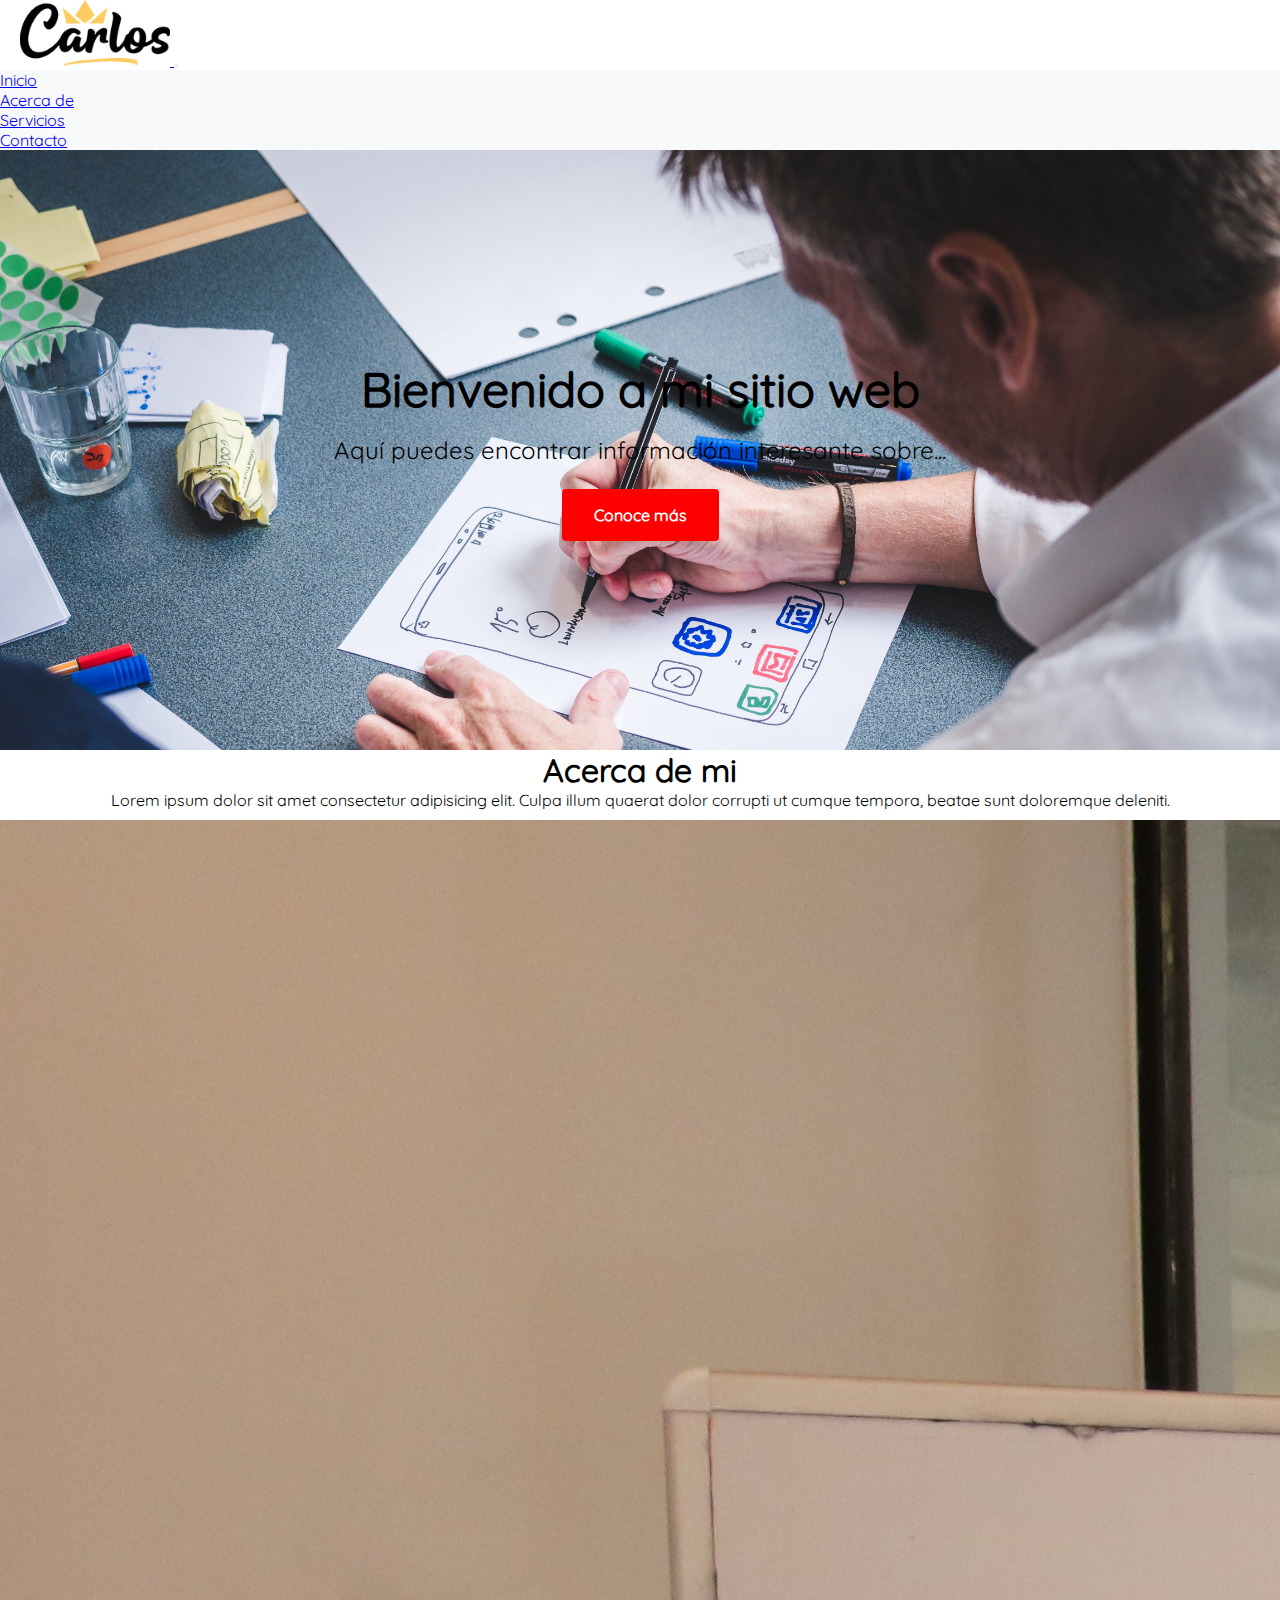
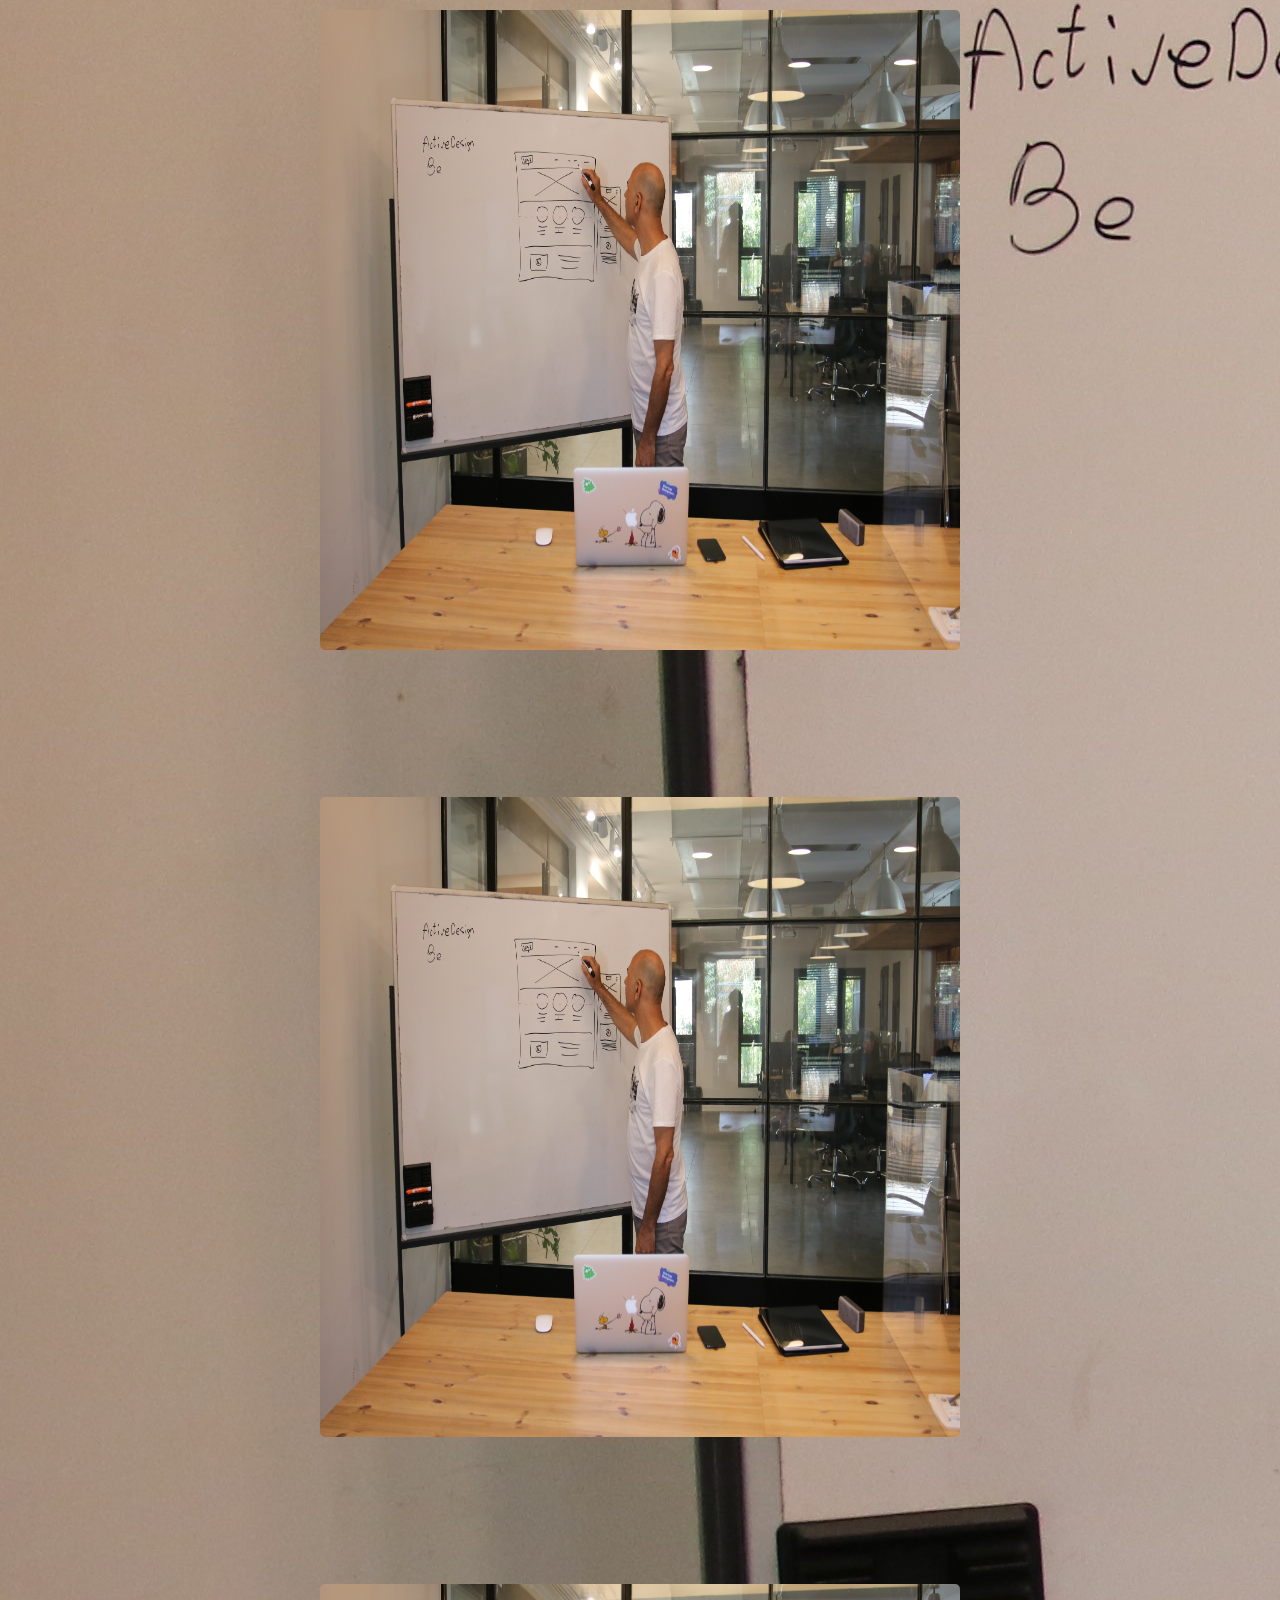
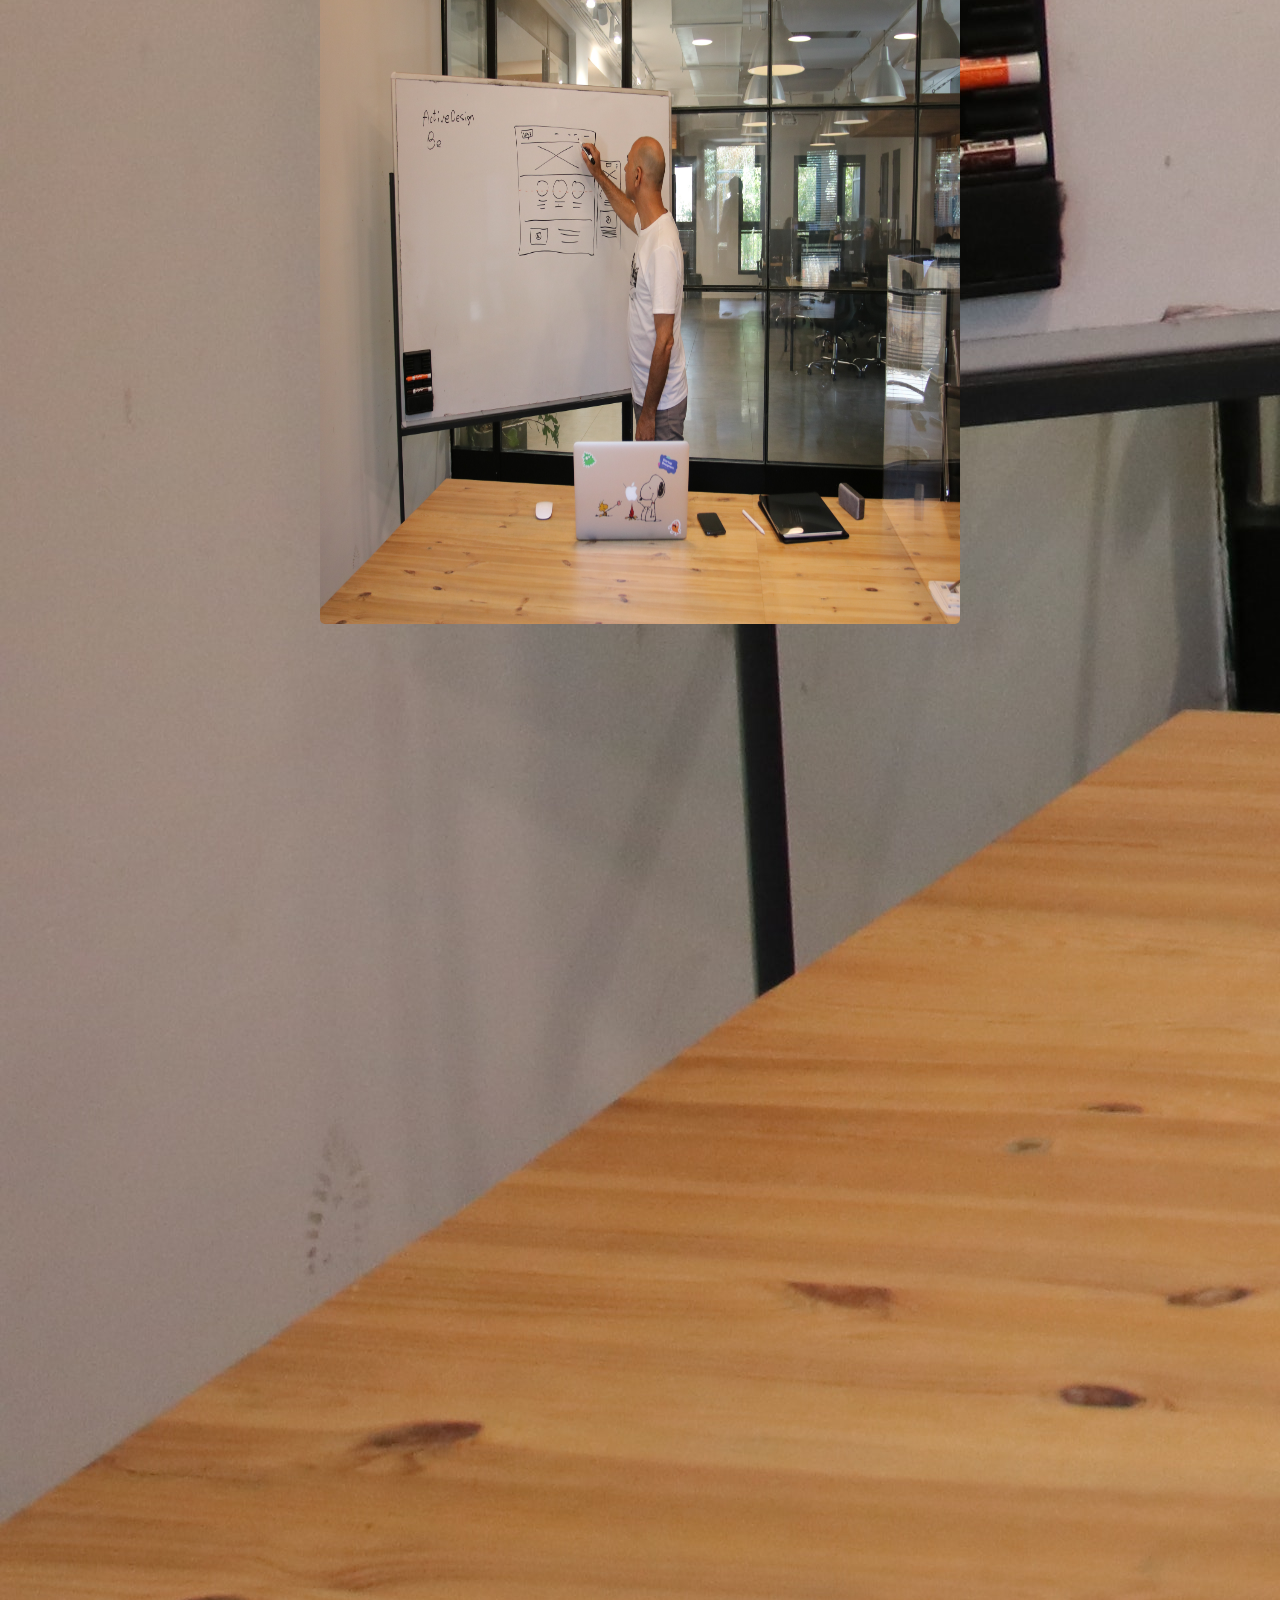
<file: web_carlos/index.html>
<!DOCTYPE html>
<html lang="en">
  <head>
    <meta charset="UTF-8" />
    <meta http-equiv="X-UA-Compatible" content="IE=edge" />
    <meta name="viewport" content="width=device-width, initial-scale=1.0" />
    <link href="https://cdn.jsdelivr.net/npm/bootstrap@5.3.0-alpha3/dist/css/bootstrap.min.css" rel="stylesheet"
      integrity="sha384-KK94CHFLLe+nY2dmCWGMq91rCGa5gtU4mk92HdvYe+M/SXH301p5ILy+dN9+nJOZ" crossorigin="anonymous">
    <link rel="stylesheet" href="./css/styles.css" />
    <title>Pagina web Carlos</title>
  </head>
  <body>
    <nav class="navbar navbar-expand-lg navbar-light bg-light">
      <div class="container-fluid">
        <a class="navbar-brand" href="/">
          <img src="./assets/img/carlos_logo.webp" alt="logo" />
        </a>
        <button class="navbar-toggler" type="button" data-bs-toggle="collapse" data-bs-target="#navbarSupportedContent"
          aria-controls="navbarSupportedContent" aria-expanded="false" aria-label="Toggle navigation">
          <span class="navbar-toggler-icon"></span>
        </button>
        <div class="collapse navbar-collapse" id="navbarSupportedContent">
          <ul class="navbar-nav me-auto mb-2 mb-lg-0">
            <li class="nav-item">
              <a class="nav-link active" aria-current="page" href="index.html">Inicio</a>
            </li>
            <li class="nav-item">
              <a class="nav-link" href="about.html">Acerca de</a>
            </li>
            <li class="nav-item">
              <a class="nav-link" href="servicios.html">Servicios</a>
            </li>
            <li class="nav-item">
              <a class="nav-link" href="contacto.html">Contacto</a>
            </li>
          </ul>
        </div>
      </div>
    </nav>
    <section id="hero" class="hero-section">
      <!-- Aquí puedes agregar el contenido de la sección "Hero Section" -->
      <div class="container hero-content">
        <div class="row">
          <div class="col-12">
            <h1 class="hero-title">Bienvenido a mi sitio web</h1>
            <p class="hero-description">
              Aquí puedes encontrar información interesante sobre...
            </p>
            <a href="#sobre-mi" class="hero-button">Conoce más</a>
          </div>
        </div>
        </div>
    </section>
    <section id="sobre-mi">
      <!-- Aquí puedes agregar el contenido de la sección "Acerca de" -->
      <div class="container">
        <div class="row justify-content-center">
          <div class="col-12">
            <div class="head-title">
              <h1>Acerca de mi</h1>
              <p>Lorem ipsum dolor sit amet consectetur adipisicing elit. Culpa illum quaerat dolor corrupti ut cumque
                tempora, beatae sunt doloremque deleniti.</p>
            </div>
          </div>
          </div>
          <div class="row justify-content-center">
            <div class="col-12 col-xxl-7">
              <div class="d-flex justify-content-center align-items-center">
                <div class="image">
                  <img
                  class="img-fluid"
                  src="./assets/img/about.jpg"
                  alt="about"
                />
              </div>
              </div>
              </div>
              <div class="col-12 col-xxl-5 mt-3">
            <p class="text">
              Lorem ipsum dolor sit amet consectetur adipisicing elit. Quisquam
              placeat neque esse illo rerum. Odio fugit iste sapiente, ducimus
              possimus reprehenderit et doloremque nostrum sunt vitae asperiores
              fuga molestias ab officia? Provident reprehenderit magnam deserunt
              voluptatum id fugiat tempore magni in! Obcaecati nostrum provident,
              commodi consectetur consequuntur suscipit similique fugiat
              voluptate, sequi ea magnam aliquam iste id! Repudiandae, totam
              accusantium?
            </p>
            </div>
            </div>
      </div>

    </section>

    <section id="servicios">
      <!-- Aquí puedes agregar el contenido de la sección "Servicios" -->
      <div class="container">
        <div class="row justify-content-center">
          <div class="col-12">
            <div class="head-title">
              <h1>Servicios</h1>
              <p>Lorem ipsum dolor sit amet consectetur adipisicing elit. Culpa illum quaerat dolor corrupti ut cumque tempora,
                beatae sunt doloremque deleniti.</p>
            </div>
          </div>
          </div>
          <div class="row">
            <div class="col-12 col-xxl-4">
              <div class="services-content">
                <img src="./assets/img/about.jpg" alt="about" class="image" />
                <h3>Servicio 1</h3>
                <p class="text">
                  Lorem ipsum dolor sit amet consectetur adipisicing elit. Quisquam
                  placeat neque esse illo rerum. Odio fugit iste sapiente, ducimus
                  possimus reprehenderit et doloremque nostrum sunt vitae asperiores
                  fuga molestias ab officia? Provident reprehenderit magnam deserunt
                  
                </p>
              </div>
          </div>
          <div class="col-12 col-xxl-4">
            <div class="services-content">
              <img src="./assets/img/about.jpg" alt="about" class="image" />
              <h3>Servicio 1</h3>
              <p class="text">
                Lorem ipsum dolor sit amet consectetur adipisicing elit. Quisquam
                placeat neque esse illo rerum. Odio fugit iste sapiente, ducimus
                possimus reprehenderit et doloremque nostrum sunt vitae asperiores
                fuga molestias ab officia? Provident reprehenderit magnam deserunt
                
              </p>
              </div>
          </div>
          <div class="col-12 col-xxl-4">
            <div class="services-content">
              <img src="./assets/img/about.jpg" alt="about" class="image" />
              <h3>Servicio 1</h3>
              <p class="text">
                Lorem ipsum dolor sit amet consectetur adipisicing elit. Quisquam
                placeat neque esse illo rerum. Odio fugit iste sapiente, ducimus
                possimus reprehenderit et doloremque nostrum sunt vitae asperiores
                fuga molestias ab officia? Provident reprehenderit magnam deserunt
                
              </p>
            </div>
            </div>
        </div>
      </div>
    </section>
    
    <footer>
      <!-- Aquí puedes agregar tu pie de página con información adicional o enlaces de interés -->
    </footer>
    <script src="https://cdn.jsdelivr.net/npm/bootstrap@5.3.0-alpha3/dist/js/bootstrap.bundle.min.js"
      integrity="sha384-ENjdO4Dr2bkBIFxQpeoTz1HIcje39Wm4jDKdf19U8gI4ddQ3GYNS7NTKfAdVQSZe" crossorigin="anonymous"></script>
  </body>
</html>
</file>
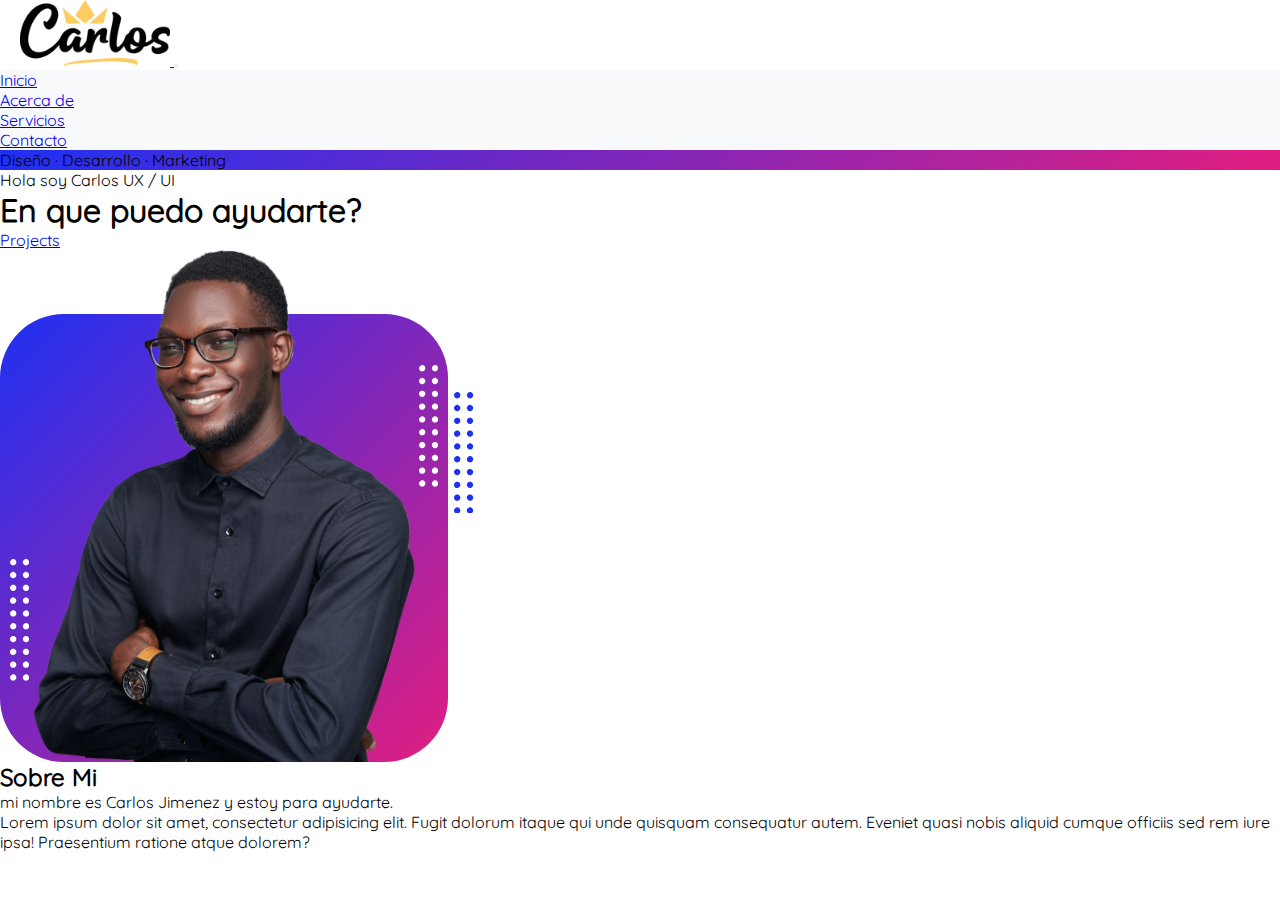
<file: web_carlos/about.html>
<!DOCTYPE html>
<html lang="en">
<head>
  <meta charset="UTF-8">
  <meta http-equiv="X-UA-Compatible" content="IE=edge">
  <meta name="viewport" content="width=device-width, initial-scale=1.0">
<link href="https://cdn.jsdelivr.net/npm/bootstrap@5.3.0-alpha3/dist/css/bootstrap.min.css" rel="stylesheet"
    integrity="sha384-KK94CHFLLe+nY2dmCWGMq91rCGa5gtU4mk92HdvYe+M/SXH301p5ILy+dN9+nJOZ" crossorigin="anonymous">
<link rel="stylesheet" href="./css/styles.css" />
<title>Sobre Mi</title>
</head>
<body>
    <nav class="navbar navbar-expand-lg navbar-light bg-light">
        <div class="container-fluid">
            <a class="navbar-brand" href="/">
                <img src="./assets/img/carlos_logo.webp" alt="logo" />
        </a>
        <button class="navbar-toggler" type="button" data-bs-toggle="collapse" data-bs-target="#navbarSupportedContent"
            aria-controls="navbarSupportedContent" aria-expanded="false" aria-label="Toggle navigation">
            <span class="navbar-toggler-icon"></span>
        </button>
        <div class="collapse navbar-collapse" id="navbarSupportedContent">
            <ul class="navbar-nav me-auto mb-2 mb-lg-0">
                <li class="nav-item">
                    <a class="nav-link active" aria-current="page" href="index.html">Inicio</a>
                </li>
                <li class="nav-item">
                    <a class="nav-link" href="about.html">Acerca de</a>
                </li>
                <li class="nav-item">
                    <a class="nav-link" href="servicios.html">Servicios</a>
                </li>
                <li class="nav-item">
                    <a class="nav-link" href="contacto.html">Contacto</a>
                </li>
            </ul>
        </div>
        </div>
    </nav>
<!-- Header-->
<header class="py-5">
    <div class="container px-5 pb-5">
        <div class="row gx-5 align-items-center">
            <div class="col-xxl-5">
                <!-- Header text content-->
                <div class="text-center text-xxl-start">
                    <div class="badge bg-gradient-primary-to-secondary text-white mb-4">
                        <div class="text-uppercase">Diseño &middot; Desarrollo &middot; Marketing</div>
                    </div>
                    <div class="fs-3 fw-light text-muted">Hola soy Carlos UX / UI</div>
                    <h1 class="display-3 fw-bolder mb-5"><span class="text-gradient d-inline">En que puedo
                            ayudarte?</span></h1>
                    <div class="d-grid gap-3 d-sm-flex justify-content-sm-center justify-content-xxl-start mb-3">
                        <a class="btn btn-outline-dark btn-lg px-5 py-3 fs-6 fw-bolder"
                            href="servicios.html">Projects</a>
                    </div>
                </div>
            </div>
            <div class="col-xxl-7">
                <!-- Header profile picture-->
                <div class="d-flex justify-content-center mt-5 mt-xxl-0">
                    <div class="profile bg-gradient-primary-to-secondary">
                        <!-- TIP: For best results, use a photo with a transparent background like the demo example below-->
                        <!-- Watch a tutorial on how to do this on YouTube (link)-->
                        <img class="profile-img" src="./assets/img/profile.png" alt="imagen" />
                        <div class="dots-1">
                            <!-- SVG Dots-->
                            <svg version="1.1" xmlns="http://www.w3.org/2000/svg"
                                xmlns:xlink="http://www.w3.org/1999/xlink" x="0px" y="0px" viewBox="0 0 191.6 1215.4"
                                style="enable-background: new 0 0 191.6 1215.4" xml:space="preserve">
                                <g transform="translate(0.000000,1280.000000) scale(0.100000,-0.100000)">
                                    <path
                                        d="M227.7,12788.6c-105-35-200-141-222-248c-43-206,163-412,369-369c155,32,275,190,260,339c-11,105-90,213-190,262        C383.7,12801.6,289.7,12808.6,227.7,12788.6z">
                                    </path>
                                    <path
                                        d="M1507.7,12788.6c-151-50-253-216-222-362c25-119,136-230,254-255c194-41,395,142,375,339c-11,105-90,213-190,262        C1663.7,12801.6,1569.7,12808.6,1507.7,12788.6z">
                                    </path>
                                    <path
                                        d="M227.7,11508.6c-105-35-200-141-222-248c-43-206,163-412,369-369c155,32,275,190,260,339c-11,105-90,213-190,262        C383.7,11521.6,289.7,11528.6,227.7,11508.6z">
                                    </path>
                                    <path
                                        d="M1507.7,11508.6c-151-50-253-216-222-362c25-119,136-230,254-255c194-41,395,142,375,339c-11,105-90,213-190,262        C1663.7,11521.6,1569.7,11528.6,1507.7,11508.6z">
                                    </path>
                                    <path
                                        d="M227.7,10228.6c-105-35-200-141-222-248c-43-206,163-412,369-369c155,32,275,190,260,339c-11,105-90,213-190,262        C383.7,10241.6,289.7,10248.6,227.7,10228.6z">
                                    </path>
                                    <path
                                        d="M1507.7,10228.6c-105-35-200-141-222-248c-43-206,163-412,369-369c155,32,275,190,260,339c-11,105-90,213-190,262        C1663.7,10241.6,1569.7,10248.6,1507.7,10228.6z">
                                    </path>
                                    <path
                                        d="M227.7,8948.6c-105-35-200-141-222-248c-43-206,163-412,369-369c155,32,275,190,260,339c-11,105-90,213-190,262        C383.7,8961.6,289.7,8968.6,227.7,8948.6z">
                                    </path>
                                    <path
                                        d="M1507.7,8948.6c-105-35-200-141-222-248c-43-206,163-412,369-369c155,32,275,190,260,339c-11,105-90,213-190,262        C1663.7,8961.6,1569.7,8968.6,1507.7,8948.6z">
                                    </path>
                                    <path
                                        d="M227.7,7668.6c-105-35-200-141-222-248c-43-206,163-412,369-369c155,32,275,190,260,339c-11,105-90,213-190,262        C383.7,7681.6,289.7,7688.6,227.7,7668.6z">
                                    </path>
                                    <path
                                        d="M1507.7,7668.6c-105-35-200-141-222-248c-43-206,163-412,369-369c155,32,275,190,260,339c-11,105-90,213-190,262        C1663.7,7681.6,1569.7,7688.6,1507.7,7668.6z">
                                    </path>
                                    <path
                                        d="M227.7,6388.6c-105-35-200-141-222-248c-43-206,163-412,369-369c155,32,275,190,260,339c-11,105-90,213-190,262        C383.7,6401.6,289.7,6408.6,227.7,6388.6z">
                                    </path>
                                    <path
                                        d="M1507.7,6388.6c-105-35-200-141-222-248c-43-206,163-412,369-369c155,32,275,190,260,339c-11,105-90,213-190,262        C1663.7,6401.6,1569.7,6408.6,1507.7,6388.6z">
                                    </path>
                                    <path
                                        d="M227.7,5108.6c-105-35-200-141-222-248c-43-206,163-412,369-369c155,32,275,190,260,339c-11,105-90,213-190,262        C383.7,5121.6,289.7,5128.6,227.7,5108.6z">
                                    </path>
                                    <path
                                        d="M1507.7,5108.6c-105-35-200-141-222-248c-43-206,163-412,369-369c155,32,275,190,260,339c-11,105-90,213-190,262        C1663.7,5121.6,1569.7,5128.6,1507.7,5108.6z">
                                    </path>
                                    <path
                                        d="M227.7,3828.6c-105-35-200-141-222-248c-43-206,163-412,369-369c155,32,275,190,260,339c-11,105-90,213-190,262        C383.7,3841.6,289.7,3848.6,227.7,3828.6z">
                                    </path>
                                    <path
                                        d="M1507.7,3828.6c-105-35-200-141-222-248c-43-206,163-412,369-369c155,32,275,190,260,339c-11,105-90,213-190,262        C1663.7,3841.6,1569.7,3848.6,1507.7,3828.6z">
                                    </path>
                                    <path
                                        d="M227.7,2548.6c-105-35-200-141-222-248c-43-206,163-412,369-369c155,32,275,190,260,339c-11,105-90,213-190,262        C383.7,2561.6,289.7,2568.6,227.7,2548.6z">
                                    </path>
                                    <path
                                        d="M1507.7,2548.6c-105-35-200-141-222-248c-43-206,163-412,369-369c155,32,275,190,260,339c-11,105-90,213-190,262        C1663.7,2561.6,1569.7,2568.6,1507.7,2548.6z">
                                    </path>
                                    <path
                                        d="M227.7,1268.6c-105-35-200-141-222-248c-43-206,163-412,369-369c155,32,275,190,260,339c-11,105-90,213-190,262        C383.7,1281.6,289.7,1288.6,227.7,1268.6z">
                                    </path>
                                    <path
                                        d="M1507.7,1268.6c-105-35-200-141-222-248c-43-206,163-412,369-369c155,32,275,190,260,339c-11,105-90,213-190,262        C1663.7,1281.6,1569.7,1288.6,1507.7,1268.6z">
                                    </path>
                                </g>
                            </svg>
                            <!-- END of SVG dots-->
                        </div>
                        <div class="dots-2">
                            <!-- SVG Dots-->
                            <svg version="1.1" xmlns="http://www.w3.org/2000/svg"
                                xmlns:xlink="http://www.w3.org/1999/xlink" x="0px" y="0px" viewBox="0 0 191.6 1215.4"
                                style="enable-background: new 0 0 191.6 1215.4" xml:space="preserve">
                                <g transform="translate(0.000000,1280.000000) scale(0.100000,-0.100000)">
                                    <path
                                        d="M227.7,12788.6c-105-35-200-141-222-248c-43-206,163-412,369-369c155,32,275,190,260,339c-11,105-90,213-190,262        C383.7,12801.6,289.7,12808.6,227.7,12788.6z">
                                    </path>
                                    <path
                                        d="M1507.7,12788.6c-151-50-253-216-222-362c25-119,136-230,254-255c194-41,395,142,375,339c-11,105-90,213-190,262        C1663.7,12801.6,1569.7,12808.6,1507.7,12788.6z">
                                    </path>
                                    <path
                                        d="M227.7,11508.6c-105-35-200-141-222-248c-43-206,163-412,369-369c155,32,275,190,260,339c-11,105-90,213-190,262        C383.7,11521.6,289.7,11528.6,227.7,11508.6z">
                                    </path>
                                    <path
                                        d="M1507.7,11508.6c-151-50-253-216-222-362c25-119,136-230,254-255c194-41,395,142,375,339c-11,105-90,213-190,262        C1663.7,11521.6,1569.7,11528.6,1507.7,11508.6z">
                                    </path>
                                    <path
                                        d="M227.7,10228.6c-105-35-200-141-222-248c-43-206,163-412,369-369c155,32,275,190,260,339c-11,105-90,213-190,262        C383.7,10241.6,289.7,10248.6,227.7,10228.6z">
                                    </path>
                                    <path
                                        d="M1507.7,10228.6c-105-35-200-141-222-248c-43-206,163-412,369-369c155,32,275,190,260,339c-11,105-90,213-190,262        C1663.7,10241.6,1569.7,10248.6,1507.7,10228.6z">
                                    </path>
                                    <path
                                        d="M227.7,8948.6c-105-35-200-141-222-248c-43-206,163-412,369-369c155,32,275,190,260,339c-11,105-90,213-190,262        C383.7,8961.6,289.7,8968.6,227.7,8948.6z">
                                    </path>
                                    <path
                                        d="M1507.7,8948.6c-105-35-200-141-222-248c-43-206,163-412,369-369c155,32,275,190,260,339c-11,105-90,213-190,262        C1663.7,8961.6,1569.7,8968.6,1507.7,8948.6z">
                                    </path>
                                    <path
                                        d="M227.7,7668.6c-105-35-200-141-222-248c-43-206,163-412,369-369c155,32,275,190,260,339c-11,105-90,213-190,262        C383.7,7681.6,289.7,7688.6,227.7,7668.6z">
                                    </path>
                                    <path
                                        d="M1507.7,7668.6c-105-35-200-141-222-248c-43-206,163-412,369-369c155,32,275,190,260,339c-11,105-90,213-190,262        C1663.7,7681.6,1569.7,7688.6,1507.7,7668.6z">
                                    </path>
                                    <path
                                        d="M227.7,6388.6c-105-35-200-141-222-248c-43-206,163-412,369-369c155,32,275,190,260,339c-11,105-90,213-190,262        C383.7,6401.6,289.7,6408.6,227.7,6388.6z">
                                    </path>
                                    <path
                                        d="M1507.7,6388.6c-105-35-200-141-222-248c-43-206,163-412,369-369c155,32,275,190,260,339c-11,105-90,213-190,262        C1663.7,6401.6,1569.7,6408.6,1507.7,6388.6z">
                                    </path>
                                    <path
                                        d="M227.7,5108.6c-105-35-200-141-222-248c-43-206,163-412,369-369c155,32,275,190,260,339c-11,105-90,213-190,262        C383.7,5121.6,289.7,5128.6,227.7,5108.6z">
                                    </path>
                                    <path
                                        d="M1507.7,5108.6c-105-35-200-141-222-248c-43-206,163-412,369-369c155,32,275,190,260,339c-11,105-90,213-190,262        C1663.7,5121.6,1569.7,5128.6,1507.7,5108.6z">
                                    </path>
                                    <path
                                        d="M227.7,3828.6c-105-35-200-141-222-248c-43-206,163-412,369-369c155,32,275,190,260,339c-11,105-90,213-190,262        C383.7,3841.6,289.7,3848.6,227.7,3828.6z">
                                    </path>
                                    <path
                                        d="M1507.7,3828.6c-105-35-200-141-222-248c-43-206,163-412,369-369c155,32,275,190,260,339c-11,105-90,213-190,262        C1663.7,3841.6,1569.7,3848.6,1507.7,3828.6z">
                                    </path>
                                    <path
                                        d="M227.7,2548.6c-105-35-200-141-222-248c-43-206,163-412,369-369c155,32,275,190,260,339c-11,105-90,213-190,262        C383.7,2561.6,289.7,2568.6,227.7,2548.6z">
                                    </path>
                                    <path
                                        d="M1507.7,2548.6c-105-35-200-141-222-248c-43-206,163-412,369-369c155,32,275,190,260,339c-11,105-90,213-190,262        C1663.7,2561.6,1569.7,2568.6,1507.7,2548.6z">
                                    </path>
                                    <path
                                        d="M227.7,1268.6c-105-35-200-141-222-248c-43-206,163-412,369-369c155,32,275,190,260,339c-11,105-90,213-190,262        C383.7,1281.6,289.7,1288.6,227.7,1268.6z">
                                    </path>
                                    <path
                                        d="M1507.7,1268.6c-105-35-200-141-222-248c-43-206,163-412,369-369c155,32,275,190,260,339c-11,105-90,213-190,262        C1663.7,1281.6,1569.7,1288.6,1507.7,1268.6z">
                                    </path>
                                </g>
                            </svg>
                            <!-- END of SVG dots-->
                        </div>
                        <div class="dots-3">
                            <!-- SVG Dots-->
                            <svg version="1.1" xmlns="http://www.w3.org/2000/svg"
                                xmlns:xlink="http://www.w3.org/1999/xlink" x="0px" y="0px" viewBox="0 0 191.6 1215.4"
                                style="enable-background: new 0 0 191.6 1215.4" xml:space="preserve">
                                <g transform="translate(0.000000,1280.000000) scale(0.100000,-0.100000)">
                                    <path
                                        d="M227.7,12788.6c-105-35-200-141-222-248c-43-206,163-412,369-369c155,32,275,190,260,339c-11,105-90,213-190,262        C383.7,12801.6,289.7,12808.6,227.7,12788.6z">
                                    </path>
                                    <path
                                        d="M1507.7,12788.6c-151-50-253-216-222-362c25-119,136-230,254-255c194-41,395,142,375,339c-11,105-90,213-190,262        C1663.7,12801.6,1569.7,12808.6,1507.7,12788.6z">
                                    </path>
                                    <path
                                        d="M227.7,11508.6c-105-35-200-141-222-248c-43-206,163-412,369-369c155,32,275,190,260,339c-11,105-90,213-190,262        C383.7,11521.6,289.7,11528.6,227.7,11508.6z">
                                    </path>
                                    <path
                                        d="M1507.7,11508.6c-151-50-253-216-222-362c25-119,136-230,254-255c194-41,395,142,375,339c-11,105-90,213-190,262        C1663.7,11521.6,1569.7,11528.6,1507.7,11508.6z">
                                    </path>
                                    <path
                                        d="M227.7,10228.6c-105-35-200-141-222-248c-43-206,163-412,369-369c155,32,275,190,260,339c-11,105-90,213-190,262        C383.7,10241.6,289.7,10248.6,227.7,10228.6z">
                                    </path>
                                    <path
                                        d="M1507.7,10228.6c-105-35-200-141-222-248c-43-206,163-412,369-369c155,32,275,190,260,339c-11,105-90,213-190,262        C1663.7,10241.6,1569.7,10248.6,1507.7,10228.6z">
                                    </path>
                                    <path
                                        d="M227.7,8948.6c-105-35-200-141-222-248c-43-206,163-412,369-369c155,32,275,190,260,339c-11,105-90,213-190,262        C383.7,8961.6,289.7,8968.6,227.7,8948.6z">
                                    </path>
                                    <path
                                        d="M1507.7,8948.6c-105-35-200-141-222-248c-43-206,163-412,369-369c155,32,275,190,260,339c-11,105-90,213-190,262        C1663.7,8961.6,1569.7,8968.6,1507.7,8948.6z">
                                    </path>
                                    <path
                                        d="M227.7,7668.6c-105-35-200-141-222-248c-43-206,163-412,369-369c155,32,275,190,260,339c-11,105-90,213-190,262        C383.7,7681.6,289.7,7688.6,227.7,7668.6z">
                                    </path>
                                    <path
                                        d="M1507.7,7668.6c-105-35-200-141-222-248c-43-206,163-412,369-369c155,32,275,190,260,339c-11,105-90,213-190,262        C1663.7,7681.6,1569.7,7688.6,1507.7,7668.6z">
                                    </path>
                                    <path
                                        d="M227.7,6388.6c-105-35-200-141-222-248c-43-206,163-412,369-369c155,32,275,190,260,339c-11,105-90,213-190,262        C383.7,6401.6,289.7,6408.6,227.7,6388.6z">
                                    </path>
                                    <path
                                        d="M1507.7,6388.6c-105-35-200-141-222-248c-43-206,163-412,369-369c155,32,275,190,260,339c-11,105-90,213-190,262        C1663.7,6401.6,1569.7,6408.6,1507.7,6388.6z">
                                    </path>
                                    <path
                                        d="M227.7,5108.6c-105-35-200-141-222-248c-43-206,163-412,369-369c155,32,275,190,260,339c-11,105-90,213-190,262        C383.7,5121.6,289.7,5128.6,227.7,5108.6z">
                                    </path>
                                    <path
                                        d="M1507.7,5108.6c-105-35-200-141-222-248c-43-206,163-412,369-369c155,32,275,190,260,339c-11,105-90,213-190,262        C1663.7,5121.6,1569.7,5128.6,1507.7,5108.6z">
                                    </path>
                                    <path
                                        d="M227.7,3828.6c-105-35-200-141-222-248c-43-206,163-412,369-369c155,32,275,190,260,339c-11,105-90,213-190,262        C383.7,3841.6,289.7,3848.6,227.7,3828.6z">
                                    </path>
                                    <path
                                        d="M1507.7,3828.6c-105-35-200-141-222-248c-43-206,163-412,369-369c155,32,275,190,260,339c-11,105-90,213-190,262        C1663.7,3841.6,1569.7,3848.6,1507.7,3828.6z">
                                    </path>
                                    <path
                                        d="M227.7,2548.6c-105-35-200-141-222-248c-43-206,163-412,369-369c155,32,275,190,260,339c-11,105-90,213-190,262        C383.7,2561.6,289.7,2568.6,227.7,2548.6z">
                                    </path>
                                    <path
                                        d="M1507.7,2548.6c-105-35-200-141-222-248c-43-206,163-412,369-369c155,32,275,190,260,339c-11,105-90,213-190,262        C1663.7,2561.6,1569.7,2568.6,1507.7,2548.6z">
                                    </path>
                                    <path
                                        d="M227.7,1268.6c-105-35-200-141-222-248c-43-206,163-412,369-369c155,32,275,190,260,339c-11,105-90,213-190,262        C383.7,1281.6,289.7,1288.6,227.7,1268.6z">
                                    </path>
                                    <path
                                        d="M1507.7,1268.6c-105-35-200-141-222-248c-43-206,163-412,369-369c155,32,275,190,260,339c-11,105-90,213-190,262        C1663.7,1281.6,1569.7,1288.6,1507.7,1268.6z">
                                    </path>
                                </g>
                            </svg>
                            <!-- END of SVG dots-->
                        </div>
                        <div class="dots-4">
                            <!-- SVG Dots-->
                            <svg version="1.1" xmlns="http://www.w3.org/2000/svg"
                                xmlns:xlink="http://www.w3.org/1999/xlink" x="0px" y="0px" viewBox="0 0 191.6 1215.4"
                                style="enable-background: new 0 0 191.6 1215.4" xml:space="preserve">
                                <g transform="translate(0.000000,1280.000000) scale(0.100000,-0.100000)">
                                    <path
                                        d="M227.7,12788.6c-105-35-200-141-222-248c-43-206,163-412,369-369c155,32,275,190,260,339c-11,105-90,213-190,262        C383.7,12801.6,289.7,12808.6,227.7,12788.6z">
                                    </path>
                                    <path
                                        d="M1507.7,12788.6c-151-50-253-216-222-362c25-119,136-230,254-255c194-41,395,142,375,339c-11,105-90,213-190,262        C1663.7,12801.6,1569.7,12808.6,1507.7,12788.6z">
                                    </path>
                                    <path
                                        d="M227.7,11508.6c-105-35-200-141-222-248c-43-206,163-412,369-369c155,32,275,190,260,339c-11,105-90,213-190,262        C383.7,11521.6,289.7,11528.6,227.7,11508.6z">
                                    </path>
                                    <path
                                        d="M1507.7,11508.6c-151-50-253-216-222-362c25-119,136-230,254-255c194-41,395,142,375,339c-11,105-90,213-190,262        C1663.7,11521.6,1569.7,11528.6,1507.7,11508.6z">
                                    </path>
                                    <path
                                        d="M227.7,10228.6c-105-35-200-141-222-248c-43-206,163-412,369-369c155,32,275,190,260,339c-11,105-90,213-190,262        C383.7,10241.6,289.7,10248.6,227.7,10228.6z">
                                    </path>
                                    <path
                                        d="M1507.7,10228.6c-105-35-200-141-222-248c-43-206,163-412,369-369c155,32,275,190,260,339c-11,105-90,213-190,262        C1663.7,10241.6,1569.7,10248.6,1507.7,10228.6z">
                                    </path>
                                    <path
                                        d="M227.7,8948.6c-105-35-200-141-222-248c-43-206,163-412,369-369c155,32,275,190,260,339c-11,105-90,213-190,262        C383.7,8961.6,289.7,8968.6,227.7,8948.6z">
                                    </path>
                                    <path
                                        d="M1507.7,8948.6c-105-35-200-141-222-248c-43-206,163-412,369-369c155,32,275,190,260,339c-11,105-90,213-190,262        C1663.7,8961.6,1569.7,8968.6,1507.7,8948.6z">
                                    </path>
                                    <path
                                        d="M227.7,7668.6c-105-35-200-141-222-248c-43-206,163-412,369-369c155,32,275,190,260,339c-11,105-90,213-190,262        C383.7,7681.6,289.7,7688.6,227.7,7668.6z">
                                    </path>
                                    <path
                                        d="M1507.7,7668.6c-105-35-200-141-222-248c-43-206,163-412,369-369c155,32,275,190,260,339c-11,105-90,213-190,262        C1663.7,7681.6,1569.7,7688.6,1507.7,7668.6z">
                                    </path>
                                    <path
                                        d="M227.7,6388.6c-105-35-200-141-222-248c-43-206,163-412,369-369c155,32,275,190,260,339c-11,105-90,213-190,262        C383.7,6401.6,289.7,6408.6,227.7,6388.6z">
                                    </path>
                                    <path
                                        d="M1507.7,6388.6c-105-35-200-141-222-248c-43-206,163-412,369-369c155,32,275,190,260,339c-11,105-90,213-190,262        C1663.7,6401.6,1569.7,6408.6,1507.7,6388.6z">
                                    </path>
                                    <path
                                        d="M227.7,5108.6c-105-35-200-141-222-248c-43-206,163-412,369-369c155,32,275,190,260,339c-11,105-90,213-190,262        C383.7,5121.6,289.7,5128.6,227.7,5108.6z">
                                    </path>
                                    <path
                                        d="M1507.7,5108.6c-105-35-200-141-222-248c-43-206,163-412,369-369c155,32,275,190,260,339c-11,105-90,213-190,262        C1663.7,5121.6,1569.7,5128.6,1507.7,5108.6z">
                                    </path>
                                    <path
                                        d="M227.7,3828.6c-105-35-200-141-222-248c-43-206,163-412,369-369c155,32,275,190,260,339c-11,105-90,213-190,262        C383.7,3841.6,289.7,3848.6,227.7,3828.6z">
                                    </path>
                                    <path
                                        d="M1507.7,3828.6c-105-35-200-141-222-248c-43-206,163-412,369-369c155,32,275,190,260,339c-11,105-90,213-190,262        C1663.7,3841.6,1569.7,3848.6,1507.7,3828.6z">
                                    </path>
                                    <path
                                        d="M227.7,2548.6c-105-35-200-141-222-248c-43-206,163-412,369-369c155,32,275,190,260,339c-11,105-90,213-190,262        C383.7,2561.6,289.7,2568.6,227.7,2548.6z">
                                    </path>
                                    <path
                                        d="M1507.7,2548.6c-105-35-200-141-222-248c-43-206,163-412,369-369c155,32,275,190,260,339c-11,105-90,213-190,262        C1663.7,2561.6,1569.7,2568.6,1507.7,2548.6z">
                                    </path>
                                    <path
                                        d="M227.7,1268.6c-105-35-200-141-222-248c-43-206,163-412,369-369c155,32,275,190,260,339c-11,105-90,213-190,262        C383.7,1281.6,289.7,1288.6,227.7,1268.6z">
                                    </path>
                                    <path
                                        d="M1507.7,1268.6c-105-35-200-141-222-248c-43-206,163-412,369-369c155,32,275,190,260,339c-11,105-90,213-190,262        C1663.7,1281.6,1569.7,1288.6,1507.7,1268.6z">
                                    </path>
                                </g>
                            </svg>
                            <!-- END of SVG dots-->
                        </div>
                    </div>
                </div>
            </div>
        </div>
    </div>
    </header>
<!-- About Section-->
<section class="bg-light py-5">
    <div class="container px-5">
        <div class="row gx-5 justify-content-center">
            <div class="col-xxl-8">
                <div class="text-center my-5">
                    <h2 class="display-5 fw-bolder"><span class="text-gradient d-inline">Sobre Mi</span></h2>
                    <p class="lead fw-light mb-4">mi nombre es Carlos Jimenez y estoy para ayudarte.</p>
                    <p class="text-muted">Lorem ipsum dolor sit amet, consectetur adipisicing elit. Fugit dolorum itaque
                        qui unde quisquam consequatur autem. Eveniet quasi nobis aliquid cumque officiis sed rem iure
                        ipsa! Praesentium ratione atque dolorem?</p>
                    <div class="d-flex justify-content-center fs-2 gap-4">
                        <a class="text-gradient" href="#!"><i class="bi bi-twitter"></i></a>
                        <a class="text-gradient" href="#!"><i class="bi bi-linkedin"></i></a>
                        <a class="text-gradient" href="#!"><i class="bi bi-github"></i></a>
                    </div>
                </div>
            </div>
        </div>
    </div>
</section>


  
</body>
</html>
</file>
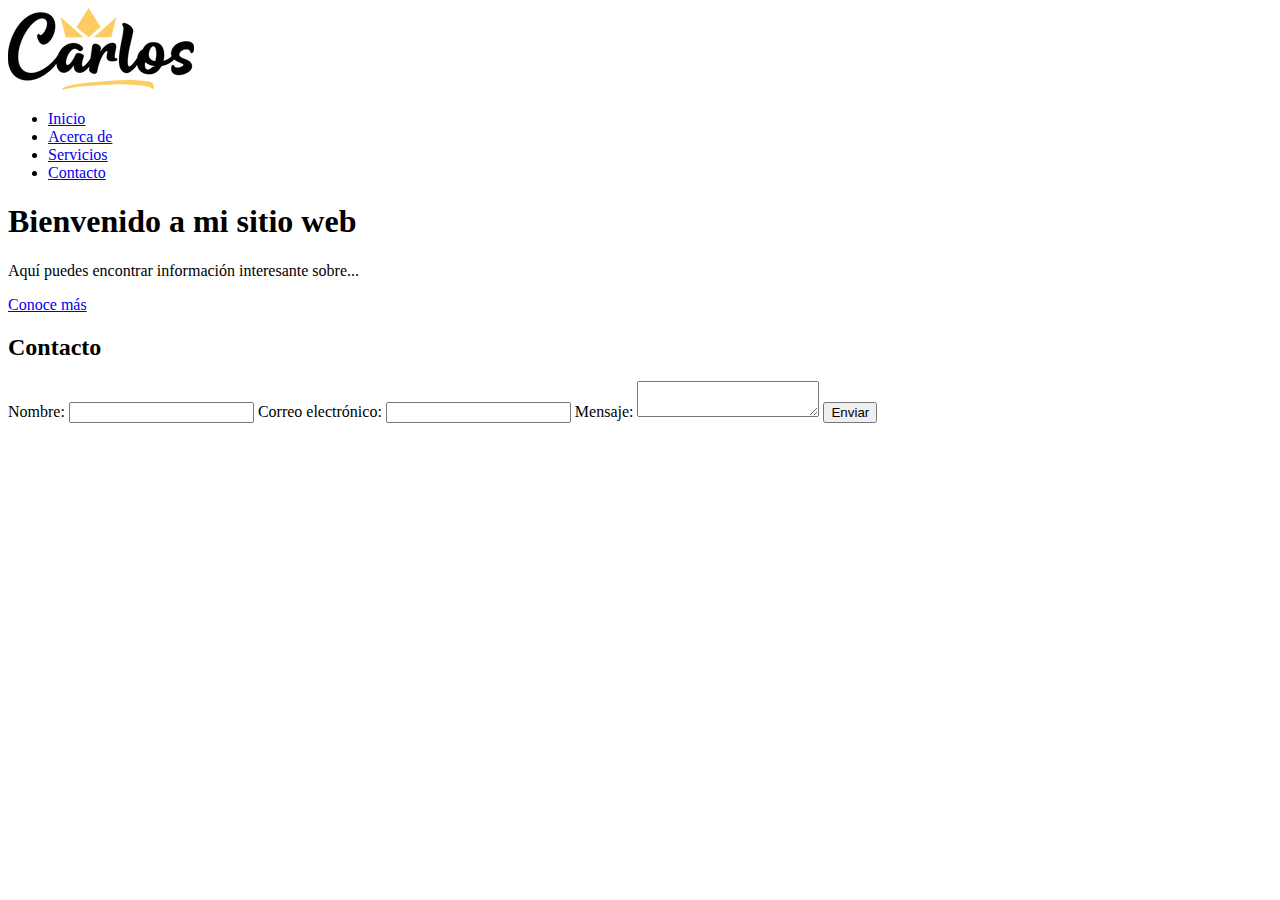
<file: web_carlos/contacto.html>
<!DOCTYPE html>
<html lang="en">
<head>
  <meta charset="UTF-8">
  <meta http-equiv="X-UA-Compatible" content="IE=edge">
  <meta name="viewport" content="width=device-width, initial-scale=1.0">
  <title>Contacto</title>
</head>
<body>
  <header class="header">
    <div class="brand">
      <img src="./assets/img/carlos_logo.webp" alt="logo" />
    </div>
    <div>
      <nav class="navbar">
        <ul class="navbar-nav">
          <li><a href="index.html">Inicio</a></li>
          <li><a href="about.html">Acerca de</a></li>
          <li><a href="servicios.html">Servicios</a></li>
          <li><a href="contacto.html">Contacto</a></li>
        </ul>
      </nav>
    </div>
  </header>
  <section id="hero" class="hero-section">
    <!-- Aquí puedes agregar el contenido de la sección "Hero Section" -->
    <div class="hero-content">
      <h1 class="hero-title">Bienvenido a mi sitio web</h1>
      <p class="hero-description">
        Aquí puedes encontrar información interesante sobre...
      </p>
      <a href="#sobre-mi" class="hero-button">Conoce más</a>
    </div>
  </section>
  <section class="contact">
    <h2>Contacto</h2>
    <form>
      <label for="name">Nombre:</label>
      <input type="text" id="name" name="name" required>
      
      <label for="email">Correo electrónico:</label>
      <input type="email" id="email" name="email" required>
      
      <label for="message">Mensaje:</label>
      <textarea id="message" name="message" required></textarea>
      
      <button type="submit">Enviar</button>
    </form>
  </section>  
</body>
</html>
</file>
<file: web_carlos/css/styles.css>
@font-face {
  font-family: 'Quicksand';
  src: url('../assets/fonts/Quicksand-Regular.ttf');
}

* {
  margin: 0;
  padding: 0;
  box-sixing: border-box;
}

body {
  font-family: 'Quicksand', 'Helvetica Neue', sans-serif;
}

.container-fluid {
  padding: 0;
}

.header {
  background-color: #f0f0f0;
  width: 100%;
  display: flex;
  justify-content: space-between;
  align-items: center;
}

.navbar {
  padding: 0;
}

.navbar-brand img {
  margin-left: 20px;
  width: 150px;
}

.navbar-toggler{
  margin-right: 30px;
}

.navbar-nav {
  align-items: center;
  width: 100%;
}

.navbar-nav ul {
  list-style: none;
  margin-left: 20px;
}

.navbar-collapse {
  background-color: #f2f2f2;
  display: flex;
  justify-content: center;
  align-items: center;
  flex-grow: revert;
  padding: 0px;
}

.hero-section {
  background-image: url('../assets/img/img-hero.jpg');
  background-size: cover;
  display: flex;
  align-items: center;
  justify-content: center;
  height: 600px;
  width: 100%;
}

.hero-content {
  text-align: center;
  padding: 1rem;
  color: #ffffff;
}

.hero-title {
  font-size: 3rem;
  margin-bottom: 1rem;
  color: #000;
}

.hero-description {
  font-size: 1.5rem;
  margin-bottom: 1.5rem;
  color: #000;
}

.hero-button {
  display: inline-block;
  padding: 1rem 2rem;
  background-color: #ff0000;
  color: #ffffff;
  text-decoration: none;
  font-weight: bold;
  border-radius: 4px;
}

.hero-button:hover {
  background-color: #cc0000;
}

.head-title {
  display: flex;
  flex-direction: column;
  justify-content: center;
  align-items: center;
  margin-bottom: 10px;
}

.about {
  display: flex;
  flex-direction: column;
  align-items: center;
  margin-top: 10px;
}

.about-content {
  display: flex;
  justify-content: center;
  align-items: center;
  padding: 5px 10px;
}

.image {
  position: relative;
  height: 75vh;
  width: 75vw;
  max-height: 40rem;
  max-width: 40rem;

}

.text {
  flex: 1 1 auto;
}

.services {
  display: flex;
  justify-content: space-between;
  align-items: center;
  flex-wrap: wrap;
}

.services-content {
  margin-bottom: 30px;
  text-align: center;
  box-shadow: 0 0 10px rgba(0, 0, 0, 0.3);
  padding: 20px;
  border-radius: 10px;
  margin-top: 10px;
}

.services-content img {
  width: 100%;
  border-radius: 5px;
}

.services-content h3 {
  font-size: 18px;
  margin-bottom: 10px;
}

.services-content p {
  margin-top: 10px;
  font-size: 1em;
  color: #777;
}

.bg-gradient-primary-to-secondary {
  background: #1e30f3;
  background: linear-gradient(135deg, #1e30f3 0%, #e21e80 100%);
}

.profile {
  position: relative;
  height: 75vw;
  width: 75vw;
  border-radius: 5vw;
  margin-top: 5vw;
  max-height: 40rem;
  max-width: 40rem;
}
.profile .profile-img {
  height: 80vw;
  max-height: 45rem;
  position: absolute;
  bottom: 0;
  left: 50%;
  transform: translateX(-50%);
}
.profile .dots-1 {
  position: absolute;
  width: 3vw;
  right: 1.5vw;
  top: 4vw;
}
.profile .dots-1 svg {
  fill: #fff;
}
.profile .dots-2 {
  position: absolute;
  width: 3vw;
  right: -4vw;
  top: 6.05vw;
}
.profile .dots-2 svg {
  fill: #1e30f3;
}
.profile .dots-3 {
  position: absolute;
  width: 3vw;
  left: 1.5vw;
  bottom: 6.05vw;
}
.profile .dots-3 svg {
  fill: #fff;
}
.profile .dots-4 {
  position: absolute;
  width: 3vw;
  left: -4vw;
  bottom: 4vw;
}
.profile .dots-4 svg {
  fill: #1e30f3;
}

@media (min-width: 576px) {
  .profile {
    height: 60vw;
    width: 60vw;
  }
  .profile .profile-img {
    height: 65vw;
  }
  .profile .dots-1 {
    width: 3vw;
    right: 1.5vw;
  }
  .profile .dots-2 {
    width: 3vw;
    right: -4vw;
  }
  .profile .dots-3 {
    width: 3vw;
    left: 1.5vw;
  }
  .profile .dots-4 {
    width: 3vw;
    left: -4vw;
  }
}
@media (min-width: 768px) {
  .profile {
    height: 50vw;
    width: 50vw;
  }
  .profile .profile-img {
    height: 55vw;
  }
  .profile .dots-1 {
    width: 3vw;
    right: 1.5vw;
  }
  .profile .dots-2 {
    width: 3vw;
    right: -4vw;
  }
  .profile .dots-3 {
    width: 3vw;
    left: 1.5vw;
  }
  .profile .dots-4 {
    width: 3vw;
    left: -4vw;
  }
}
@media (min-width: 992px) {
  .profile {
    height: 40vw;
    width: 40vw;
  }
  .profile .profile-img {
    height: 45vw;
  }
  .profile .dots-1 {
    width: 1.5vw;
    right: 0.75vw;
  }
  .profile .dots-2 {
    width: 1.5vw;
    right: -2vw;
  }
  .profile .dots-3 {
    width: 1.5vw;
    left: 0.75vw;
  }
  .profile .dots-4 {
    width: 1.5vw;
    left: -2vw;
  }
}
@media (min-width: 1200px) {
  .profile {
    height: 35vw;
    width: 35vw;
  }
  .profile .profile-img {
    height: 40vw;
  }
  .profile .dots-1 {
    width: 1.5vw;
    right: 0.75vw;
  }
  .profile .dots-2 {
    width: 1.5vw;
    right: -2vw;
  }
  .profile .dots-3 {
    width: 1.5vw;
    left: 0.75vw;
  }
  .profile .dots-4 {
    width: 1.5vw;
    left: -2vw;
  }
}

/* Media Queries */
@media (min-width: 992px) {
  .navbar-collapse {
    background-color: #f8f9fa;
  }
}
</file>
